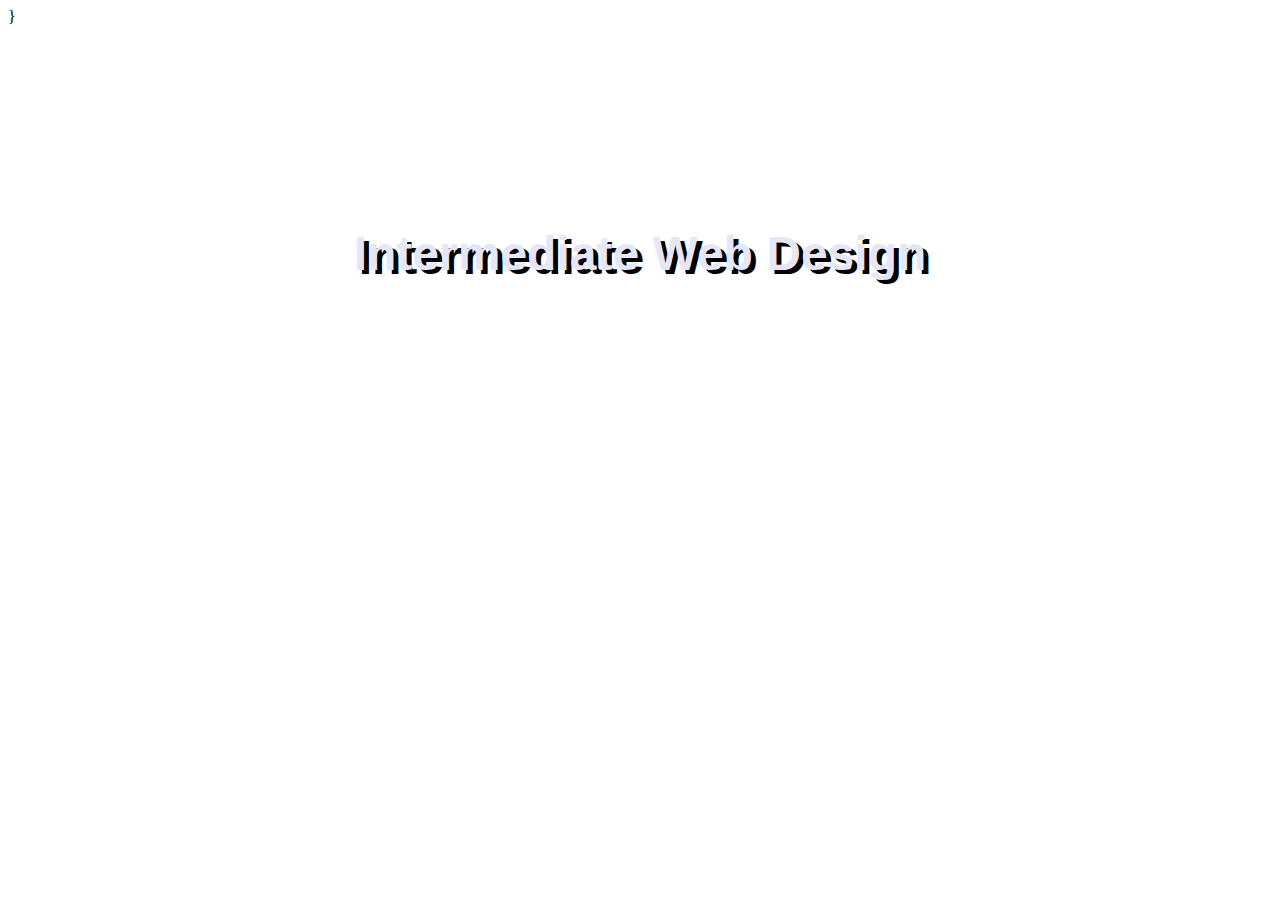
<file: index.html>
<!DOCTYPE html>
	<html>
	<head>
				<title> Intermediate Web | Class 1</title>
				<link rel="stylesheet" type="text/css" href="styles.css">
					<style type="text/css">
						h1{
							color: lavender;
						}
					</style>
					    
					}
				</head>
				  <body>
				  	<h1>Intermediate Web Design</h1>
				  </body>
				  </html>
</file>
<file: styles.css>
body{
	   background-image:url(https://static.pexels.com/photos/27971/pexels-photo-27971.jpg); 
	   background-size: cover;
	}

 h1 {
	 font-family: 'Roboto', sans-serif;
	 color: black;
	 font-size: 48px;
	 margin-top: 200px;
	 text-align: center;
	 text-shadow: 5px 4px 0px black;
	 }
</file>
